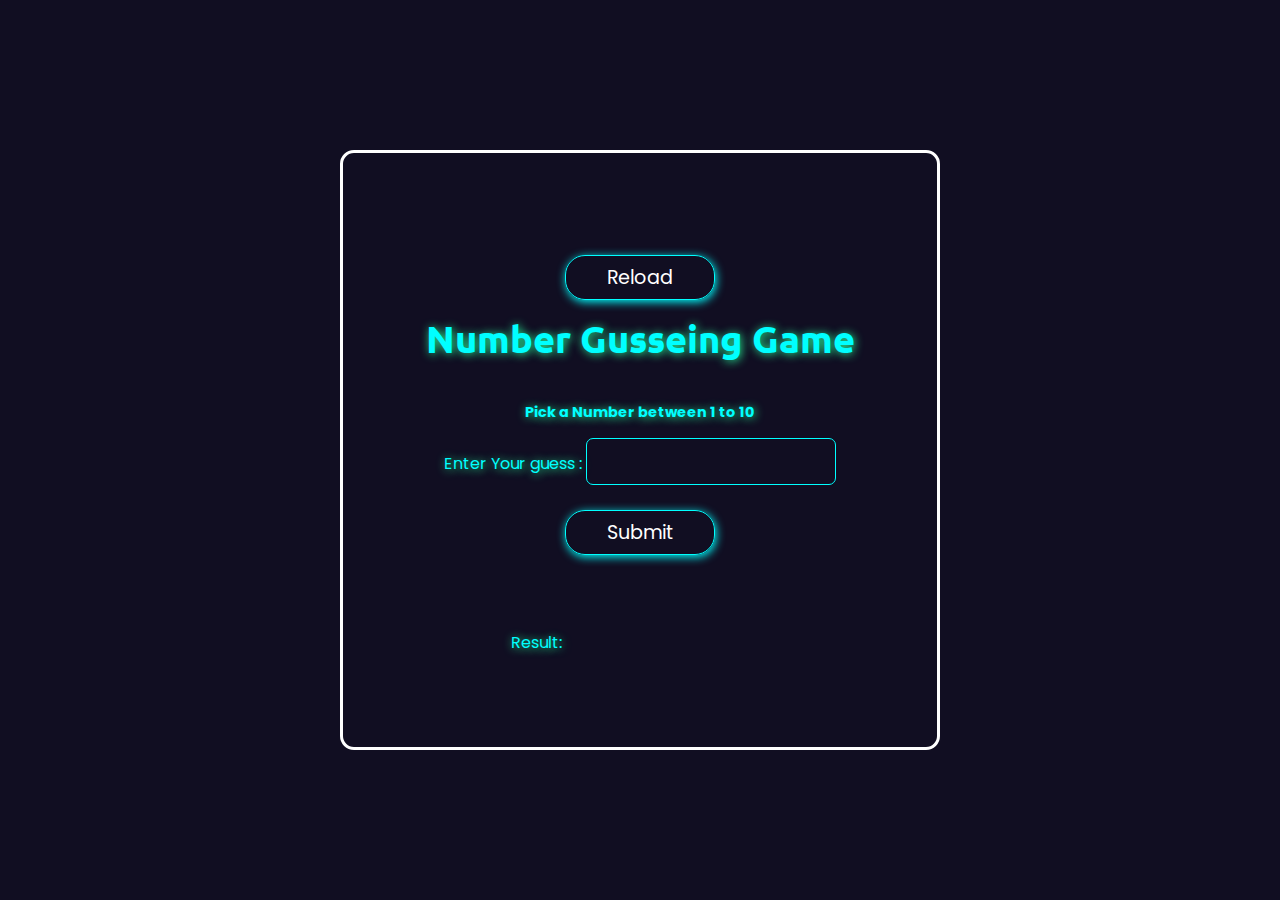
<file: index.html>
<!DOCTYPE html>
<html lang="en">
<head>
    <meta charset="UTF-8">
    <meta name="viewport" content="width=device-width, initial-scale=1.0">
    <title>Younger Coding</title>
    <link rel="stylesheet" href="style.css">
</head>
<body>

<div class="container">
    <div  id="Reload">Reload</div>
    <h2>Number Gusseing Game</h2>
    <h4>Pick a Number between 1 to 10</h4>
    <div class="input-box">
    <label for="inputbx">Enter Your guess :</label>
    <input type="number" id="inputbx"></div>
    <input type="submit"class="btn" value="Submit">
    <div class="result-section"><label class="result">Result:</label>
    
</div>



    <script src="index.js"></script>
</body>
</html>
</file>
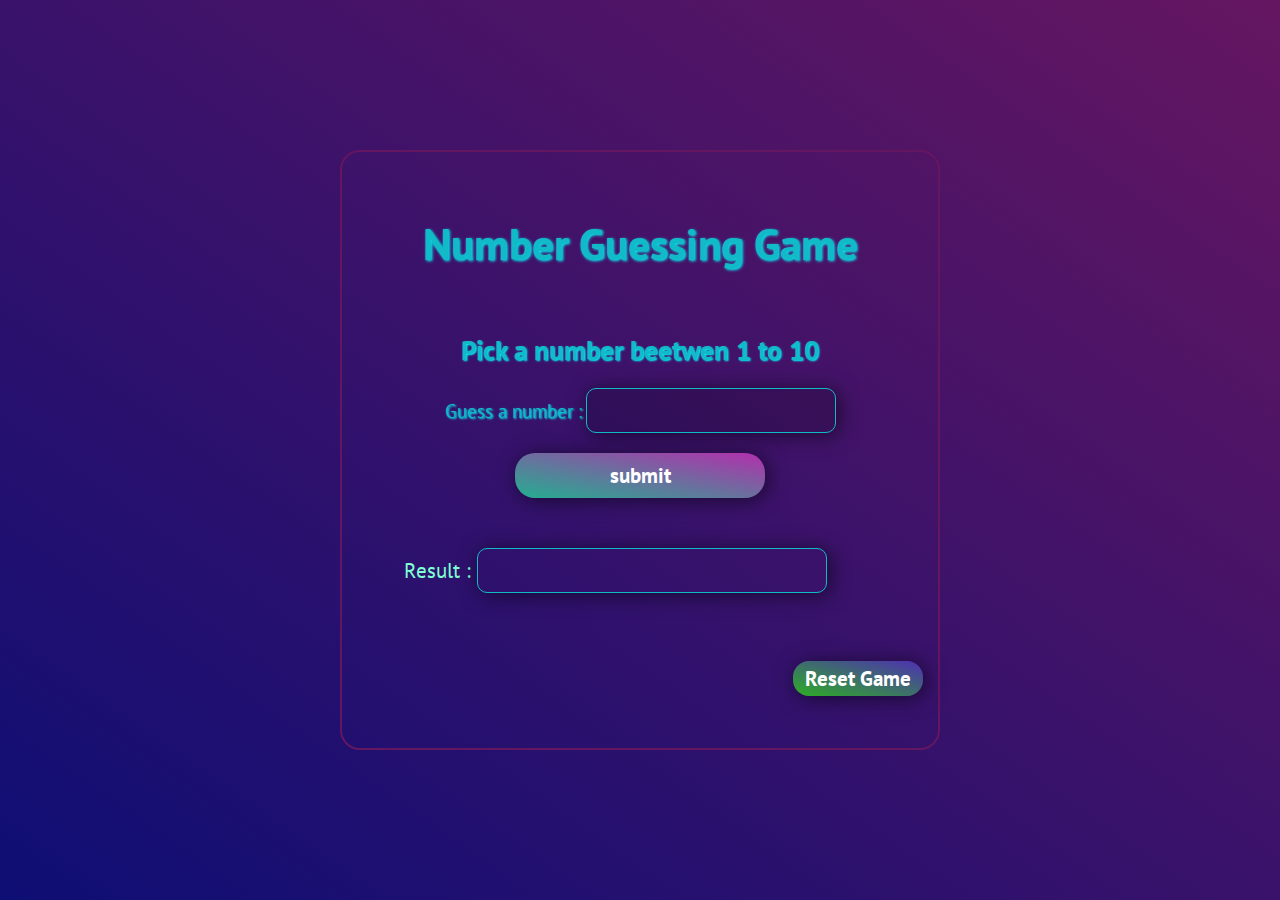
<file: second.html>
<!DOCTYPE html>
<html lang="en">
<head>
    <meta charset="UTF-8">
    <meta name="viewport" content="width=device-width, initial-scale=1.0">
    <title>Younger Coding</title>
    <link rel="stylesheet" href="second.css">
</head>
<body>
    <div class="con">
        
        <h2>Number Guessing Game</h2>
        <h4>Pick a number beetwen 1 to 10</h4>
        <div class="inputbox">
            <label for="inputbx">Guess a number :</label>
            <input type="text" id="inputbx">
        </div>
        <input type="submit" value="submit" class="btn">
        <div class="resultbox">
            <label for="resultbx">Result :<p></p></label>        
        </div>
        <button class="reset">Reset Game</button>
    </div>
   


    <script src="second.js"></script>
</body>
</html>
</file>
<file: style.css>
@import url('https://fonts.googleapis.com/css2?family=Poppins:wght@500&family=Ubuntu:wght@500&display=swap');*{
    margin: 0;
    padding: 0;
    box-sizing: border-box;
    font-family: 'Poppins', sans-serif;

}

body{
    display: flex;
    justify-content: center;
    align-items: center;
    min-height: 100vh;
    background: rgb(17, 14, 34); 
     color: white;
}

.container{
    display: flex;
    border: 3px solid ;
    justify-content: center;
    align-items: center;
    flex-direction: column;
    height: 600px;
    width: 600px;
    border-radius: 14px;
    gap: 15px;

}

.container h2{
    font-size: 2.4em;
    margin-bottom: 25px;
    text-shadow: 1px 1px 10px rgb(38, 240, 149);
    font-family: 'Ubuntu', sans-serif;
    color: cyan;
}
.container h4{
    font-size: .9em;
    text-align: center;
    color: cyan;
    text-shadow: 1px 1px 10px rgb(38, 240, 149);

}

 label{
    color: cyan;
    text-shadow: 1px 1px 10px rgb(38, 240, 149);
}

.input-box #inputbx {
    height: 47px;
    font-size: 1.3em;
    width: 250px;
    background: transparent;
    border: 1px solid cyan;
    border-radius: 7px;
    color: cyan;
    text-shadow: 1px 1px 10px rgb(38, 240, 149);
}
.btn{
    height: 45px;
    width: 150px;
    background: transparent;
    color: white;
    border: 1px solid cyan;
    border-radius: 20px;
    display: flex;
    justify-content: center;
    align-items: center;
    margin-top: 10px;
    font-size: 1.2em;
    box-shadow: 1px 2px 10px cyan;
    cursor: pointer;
}
#Reload{
    height: 45px;
    width: 150px;
    background: transparent;
    color: white;
    border: 1px solid cyan;
    border-radius: 20px;
    display: flex;
    justify-content: center;
    align-items: center;
    margin-top: 10px;
    font-size: 1.2em;
    box-shadow: 1px 2px 10px cyan;
    cursor: pointer;
}
.btn:hover{
    background: cyan;
    color: black;
    border: 1px solid black;
    transition: .7s ease-out;
    
}
#Reload:hover{
    background: cyan;
    color: black;
    border: 1px solid black;
    transition: .7s ease-out;
    
}
.result-section{
    margin-top: 10%;
    margin-left: -35%;
}
</file>
<file: second.css>
@import url('https://fonts.googleapis.com/css2?family=PT+Sans&display=swap');
*{
    margin: 0;
    padding: 0;
    box-sizing: border-box;
    font-family: 'PT Sans', sans-serif;
}
body{
    display: flex;
    justify-content: center;
    align-items: center;
    min-height: 100vh;
    background: linear-gradient(to bottom left, rgb(101, 22, 97),rgb(14, 14, 116));
}

.con{
    display: flex;
    justify-content: start;
    align-items: center;
    flex-direction: column;
    height: 600px;
    width: 600px;
    background: transparent;
    border: 2px solid rgb(101, 22, 97);
    border-radius: 20px;
    gap: 20px;
    color: rgb(16, 187, 199);
    padding-top: 5%;
}

.con h2{
    font-size: 2.7em;
    text-shadow: 1px 1px 3px cyan;
    margin-bottom: 40px;

}

.con h4{
    font-size: 1.7em;
    text-shadow: 1px 1px 2px cyan;
}
.inputbox label{
    text-shadow: 1px 1px 2px cyan;
    font-size: 1.2em;
}
.inputbox input{
    height: 45px;
    width: 250px;
    background: rgba(0, 0, 0, 0.157);
    border: 1px solid rgb(16, 187, 199);
    border-radius: 10px;
    box-shadow: 3px 2px 20px rgba(0, 0, 0, 0.557);
    color:rgb(16, 187, 199);
    padding-left: 10px;
    font-size: 1.2em;
}
.reset{
    height: 35px;
    font-weight: 700;
    width: 130px;
    border-radius: 16px;
    box-shadow: 3px 2px 20px rgba(0, 0, 0, 0.557);
    background: linear-gradient(to left bottom, rgb(78, 47, 179),rgb(45, 174, 36));
    border: none;
    color: white;
    font-size: 1.3em;
    cursor: pointer;
    margin-left: 73%;
    margin-top: 8%;
}

.btn{
    height: 45px;
    font-weight: 700;
    width: 250px;
    border-radius: 20px;
    box-shadow: 3px 2px 20px rgba(0, 0, 0, 0.557);
    background: linear-gradient(to left bottom, rgb(179, 47, 173),rgb(36, 174, 144));
    border: none;
    color: white;
    font-size: 1.3em;
    cursor: pointer;
}
.resultbox{
    margin-top: 30px;
    margin-left: -50px;
   
}

.resultbox label{
    color: aquamarine;
    font-size: 1.3em;
    justify-content: center;
    align-items: center;
    display: flex;
}

.resultbox label p{
    color: aquamarine;
    font-size: .7em;
    display: flex;
    display: flex;
    justify-content: center;
    align-items: center;
    text-align: center;
    margin-left: 6px;
    height: 45px;
    width: 350px;
    border: 1px solid rgb(16, 187, 199);
    border-radius: 10px;
    box-shadow: 3px 2px 20px rgba(0, 0, 0, 0.557);
}
</file>
